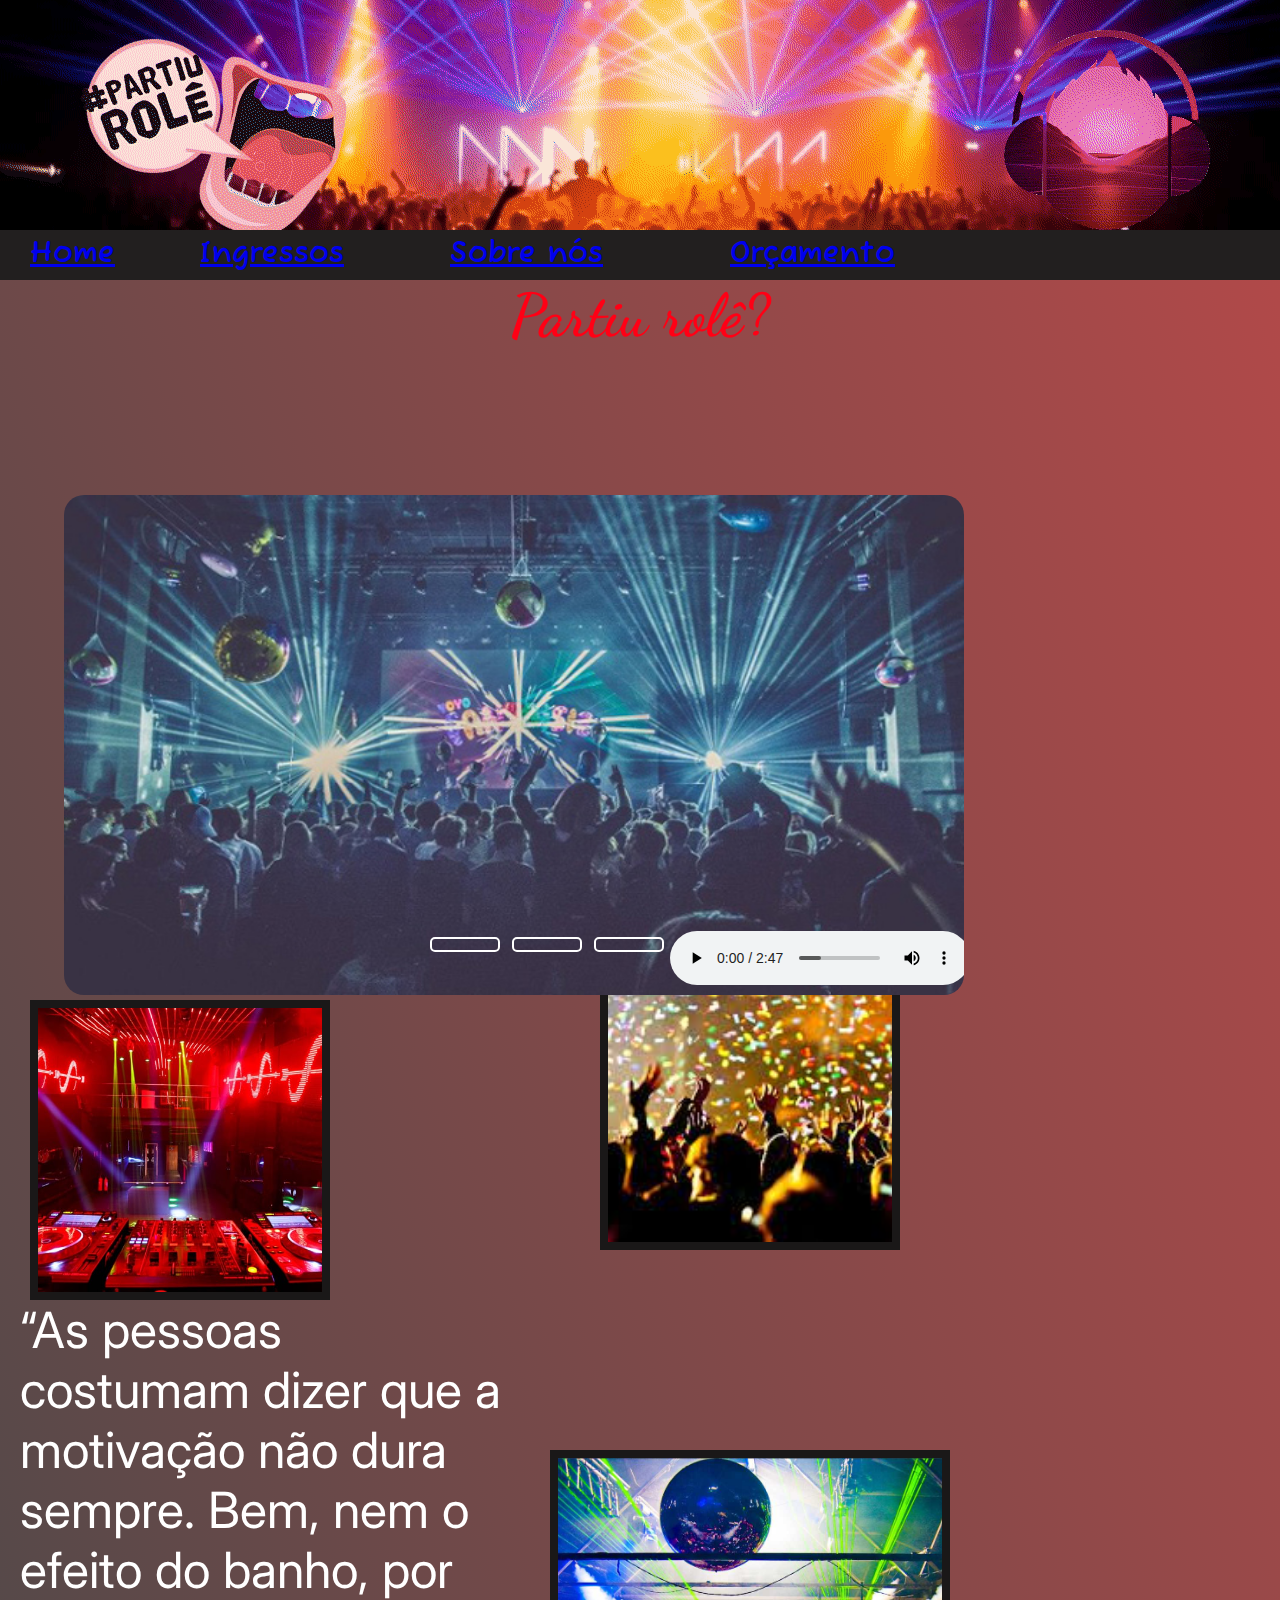
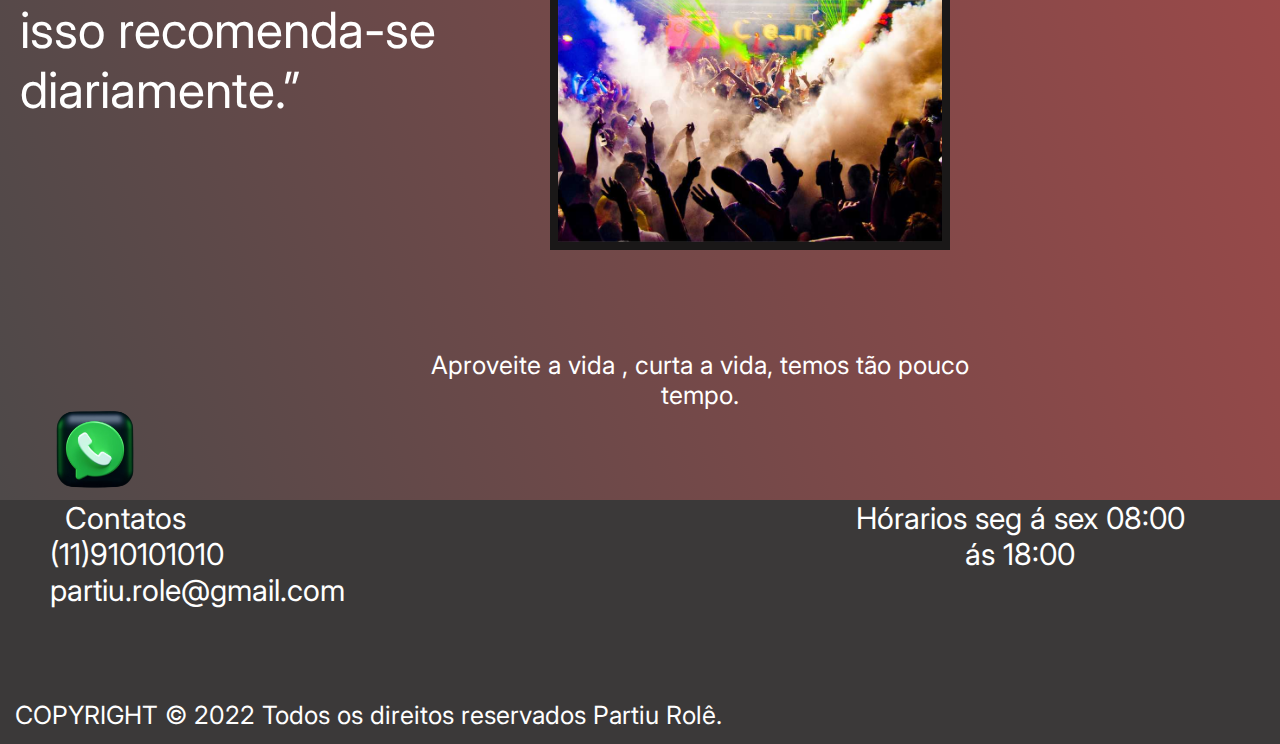
<file: index.html>
<!DOCTYPE html>
<html lang="pt-br">
    <head>
    <meta charset="UTF-8">
    <meta http-equiv="X-UA-Compatible" content="IE=edge">
    <meta name="viewport" content="width=device-width, initial-scale=1.0">


    <meta charset="UTF-8">
    <title>PARTIU ROLE? </title>
        <title>
        </title>
        <link rel="icon" 
              type="image/jpg" 
              href="./img/title.png" />
    
    <link href="https://fonts.googleapis.com/css?family=Fuzzy+Bubbles&display=swap" rel="stylesheet" />
    <link href="https://fonts.googleapis.com/css?family=Dancing+Script&display=swap" rel="stylesheet" />
    <link href="https://fonts.googleapis.com/css?family=Inter&display=swap" rel="stylesheet" />
    <link rel="stylesheet" type="text/css" href="home.css">
</head>

<body>
    <div class="fundo">
        <div class="logo"></div>
        <div class="barramenu"></div><span
         class="home"><a href="index.html">Home</a></span><span 
         class="ingressos"><a href="ingressos.html">Ingressos</a></span><span
            class="sobrenos"><a href="sobrenos.html">Sobre nós</a></span><span
             class="orcamentos"><a href="orcamentos.html">Orçamento</a></span>

        <div class="img1"></div>
        <div class="img2"></div><span class="titulo">Partiu rolê?</span><span class="texto1"> Aproveite a vida , curta a
            vida, temos tão pouco tempo.</span>
        <div class="img3"></div>
        <div class="partiurole"></div><span class="texto2">“As pessoas costumam dizer que a motivação não dura sempre. Bem,
            nem o efeito do banho, por isso recomenda-se diariamente.”</span>
        <div class="rodape"></div><span class="contato">Contatos
            (11)910101010
            partiu.role@gmail.com</span><span class="horario">Hórarios
            seg á sex
            08:00 ás 18:00</span><span class="copyright"> COPYRIGHT © 2022 Todos os direitos reservados Partiu Rolê.</span>
        <div class="zap"></div>

    </div>

        <div class="content">
            <div class="slides">
              <input type="radio" name="slide" id="slide1" checked>
              <input type="radio" name="slide" id="slide2">
              <input type="radio" name="slide" id="slide3">
    
              <div class="slide s1">
                  <img src="./img/balada4.jpeg" alt="balada">
    
              </div>
              <div class="slide">
                <img src="./img/balada2.png" alt="balada">
    
            </div>
            <div class="slide">
                <img src="./img/balada3.jpg" alt="balada">
     
            </div>
            </div>
          
        
          <div class="navigation">
              <label class="barra" for="slide1"></label>
              <label class="barra" for="slide2"></label>
              <label class="barra" for="slide3"></label>

              <audio controls>
                <source src="Alok & Sevenn - The Wall.mp3" 100% type="audio/mpeg" autoplay;>
              </audio>
    
    
          </div>
        </div>
</body>

</html> <br /><br />
</file>
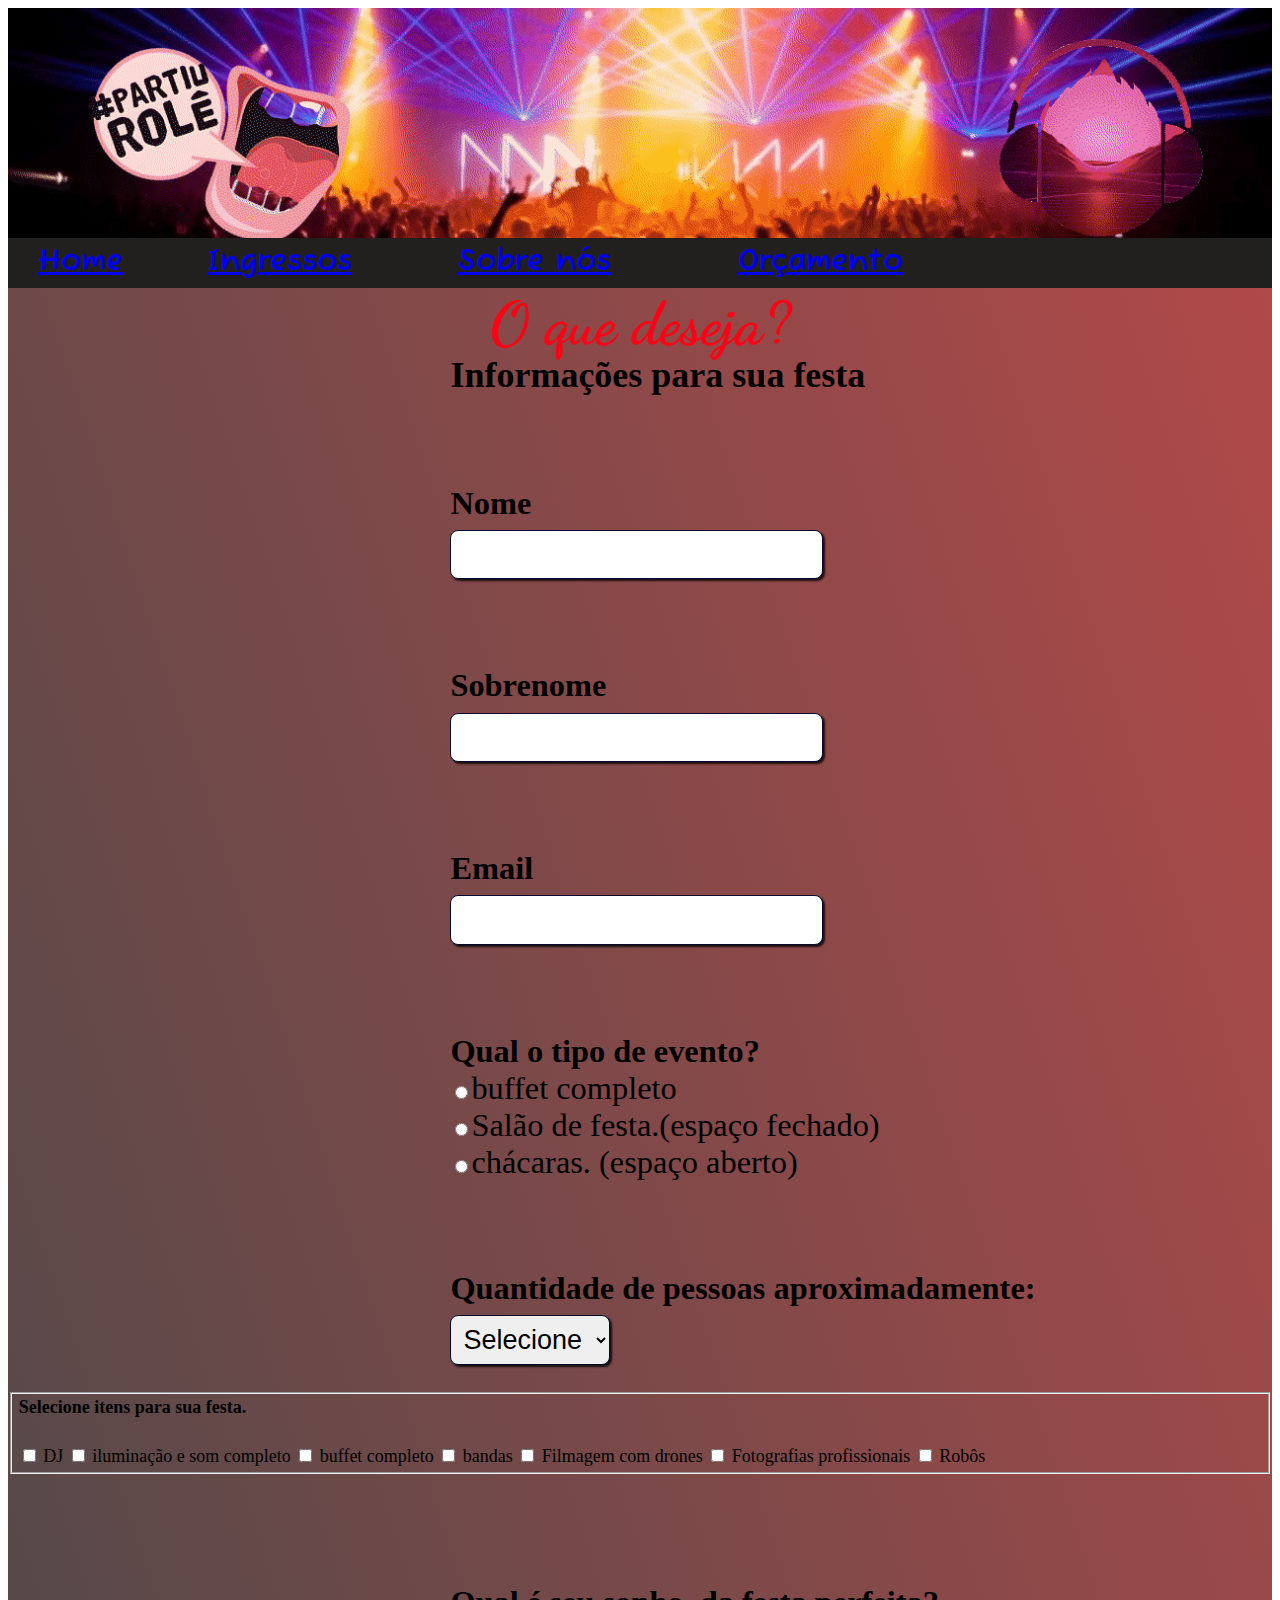
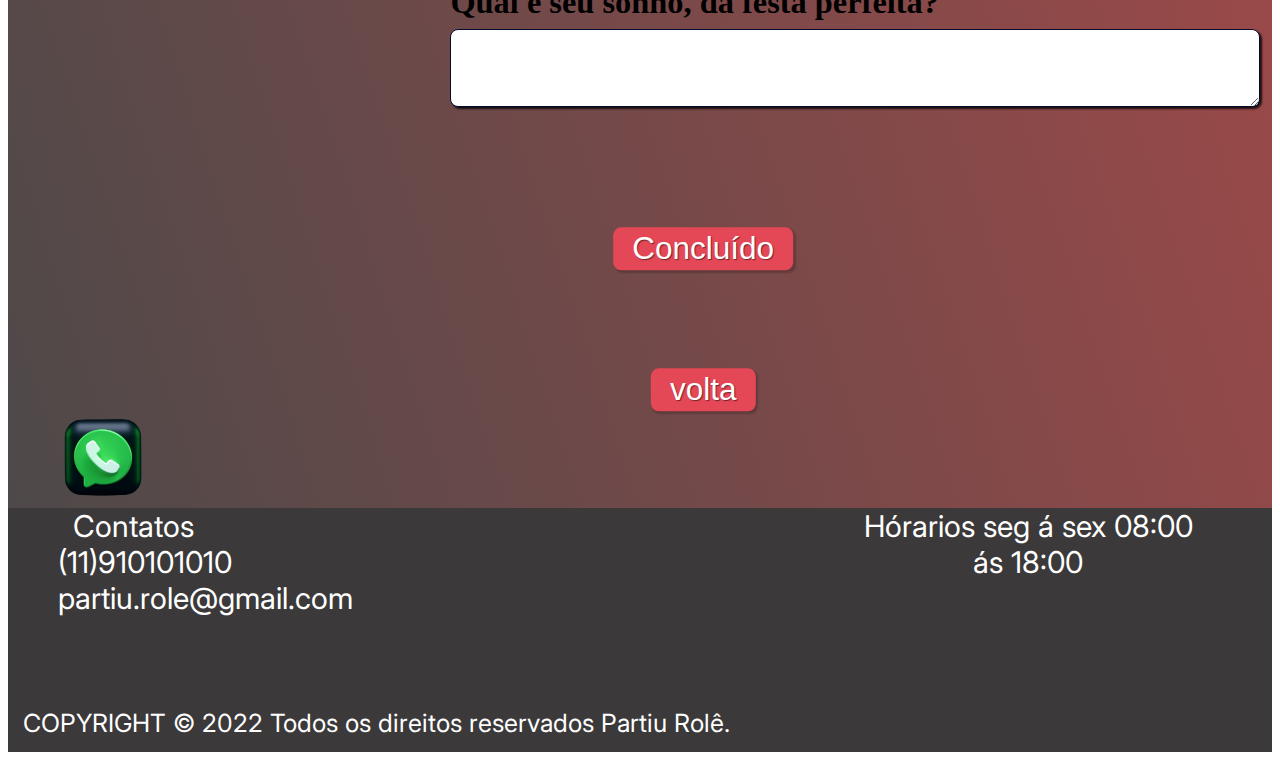
<file: orcamentos.html>
<!DOCTYPE html>
<html lang="pt-br">

<head>
    <meta charset="UTF-8">
    <meta http-equiv="X-UA-Compatible" content="IE=edge">
    <meta name="viewport" content="width=device-width, initial-scale=1.0">
    <title>ORÇAMENTO</title>
    <link rel="icon" 
              type="image/jpg" 
              href="./img/title.png" />
    <link href="https://fonts.googleapis.com/css?family=Fuzzy+Bubbles&display=swap" rel="stylesheet" />
    <link href="https://fonts.googleapis.com/css?family=Dancing+Script&display=swap" rel="stylesheet" />
    <link href="https://fonts.googleapis.com/css?family=Inter&display=swap" rel="stylesheet" />
    <link rel="stylesheet" type="text/css" href="orcamento.css">
</head>

<body>
    <div class="fundo">
        <div class="logo"></div>
        <div class="barramenu"></div><span
         class="home"><a href="index.html">Home</a></span><span 
         class="ingressos"><a href="ingressos.html">Ingressos</a></span><span
            class="sobrenos"><a href="sobrenos.html">Sobre nós</a></span><span
             class="orcamentos"><a href="orcamentos.html">Orçamento</a></span>
       <!--<div class="img1"></div>--> 
        <div class="img2"></div><span class="titulo">O que deseja?</span><span>
            
           <div class="content">
             <div class="slides">
               <input type="radio" name="radio" id="radio1">
               <input type="radio" name="radio" id="radio2">
               <input type="radio" name="radio" id="radio3">
             </div>
           </div>

           <div class="campo">
            <h1 id="titulo">Informações para sua festa</h1>
            
    </div>

    <form>
        
            <div class="campo">
                <label for="nome"><strong>Nome</strong></label>
                <input type="text" nome="nome" id="nome" required>
            </div>

            <div class="campo">
                <label for="sobrenome"><strong>Sobrenome</strong></label>
                <input type="text" nome="sobrenome" id="sobrenome" required>
            </div>
        

            <div class="campo">
                <label for="email"><strong>Email</strong></label>
                <input type="email" nome="email" id="email" required>
            </div>
            
            <div class="campo">
                <label><strong>Qual o tipo de evento?</strong></label>
                <label>
                        <input type="radio" nome="devweb" volue="frontend" >buffet completo
                </label>
                <label>
                    <input type="radio" nome="devweb" volue="backend">Salão de festa.(espaço fechado)
                </label>
                <label>
                    <input type="radio" nome="devweb" volue="fullstack">chácaras. (espaço aberto)
                </label>
            </div>

            <div class="campo">
                <label for="senioridade"><strong>Quantidade de pessoas aproximadamente:</strong></label>
                <select id="senioridade">
                        <option selected disabled volue=" ">Selecione</option>
                        <option>50 á 100</option>
                        <option>100 á 200</option>
                        <option>200 á 300</option>
                </select>
            </div>

            <fieldset class="grupo">
                <div id="check">
                    <label><strong>Selecione itens para sua festa.</strong></label><br><br>
                    <input type="checkbox" id="tecnologia1" nome="tecnologia1" volue="HTML">
                    <label for="tecnologia1">DJ</label>
                    <input type="checkbox" id="tecnologia2" nome="tecnologia2" volue="CSS">
                    <label for="tecnologia2">iluminação e som completo</label>
                    <input type="checkbox" id="tecnologia3" nome="tecnologia3" volue="Javascript">
                    <label for="tecnologia3">buffet completo</label>
                    <input type="checkbox" id="tecnologia4" nome="tecnologia4" volue="PHP">
                    <label for="tecnologia4">bandas</label>
                    <input type="checkbox" id="tecnologia5" nome="tecnologia5" volue="C#">
                    <label for="tecnologia5">Filmagem com drones</label>
                    <input type="checkbox" id="tecnologia6" nome="tecnologia6" volue="Python">
                    <label for="tecnologia6">Fotografias profissionais</label>
                    <input type="checkbox" id="tecnologia7" nome="tecnologia7" volue="Java">
                    <label for="tecnologia7">Robôs</label>
                </div>
            </fieldset>

            <div class="campo">
                <br>
                <label><strong> Qual é seu sonho, da festa perfeita?</strong></label>
                <textarea row="6" style="width: 30em" id="experiencia" nome="experiencia"></textarea>
            </div>
        
            <button class="botao1"  input type="button">Concluído</button>
    </form>
    <form>
        <a href="home.html">
            <button class="botao" input type="button">volta</button>
        </a>
    </form>



        <div class="img3"></div>
        <div class="partiurole"></div><span>
        <div class="rodape"></div><span class="contato">Contatos
            (11)910101010
            partiu.role@gmail.com</span><span class="horario">Hórarios
            seg á sex
            08:00 ás 18:00</span><span class="copyright"> COPYRIGHT © 2022 Todos os direitos reservados Partiu Rolê.</span>
        <div class="zap"></div>
    </div>
</body>

</html> <br /><br />
</file>
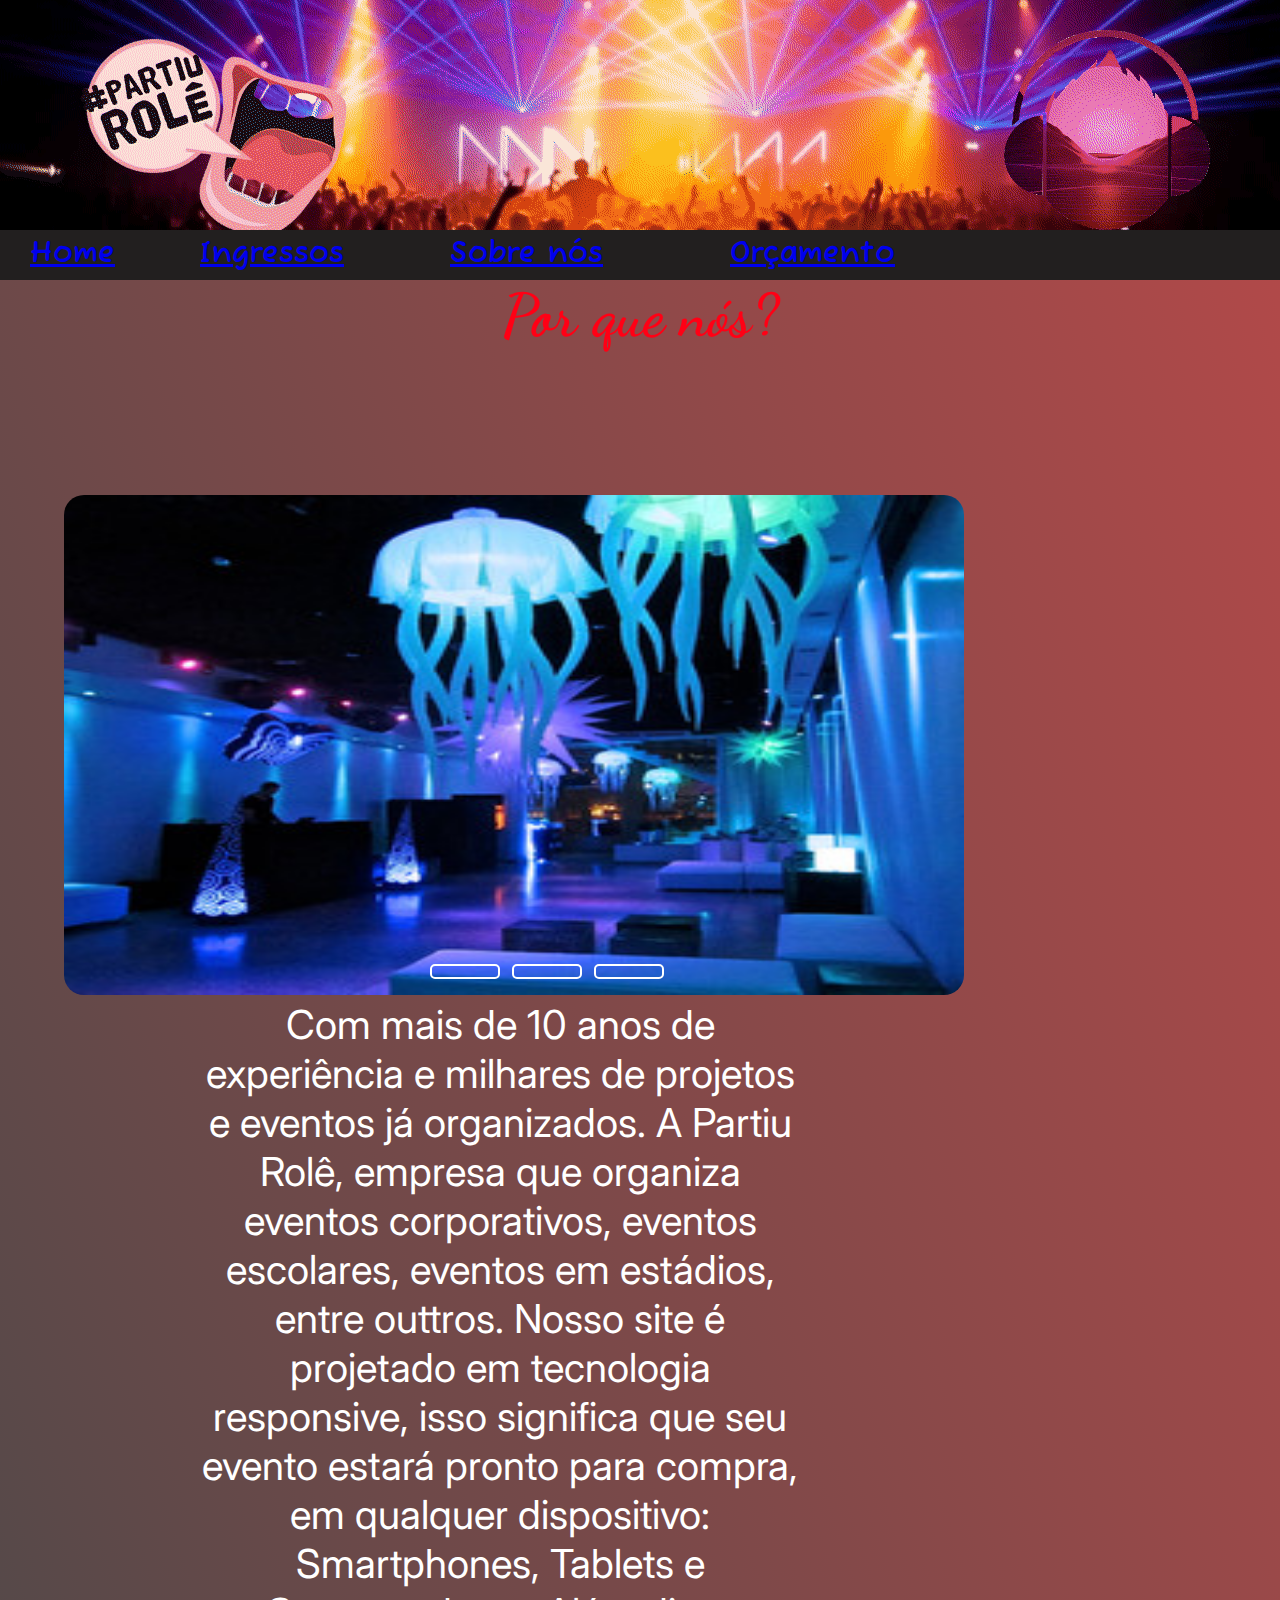
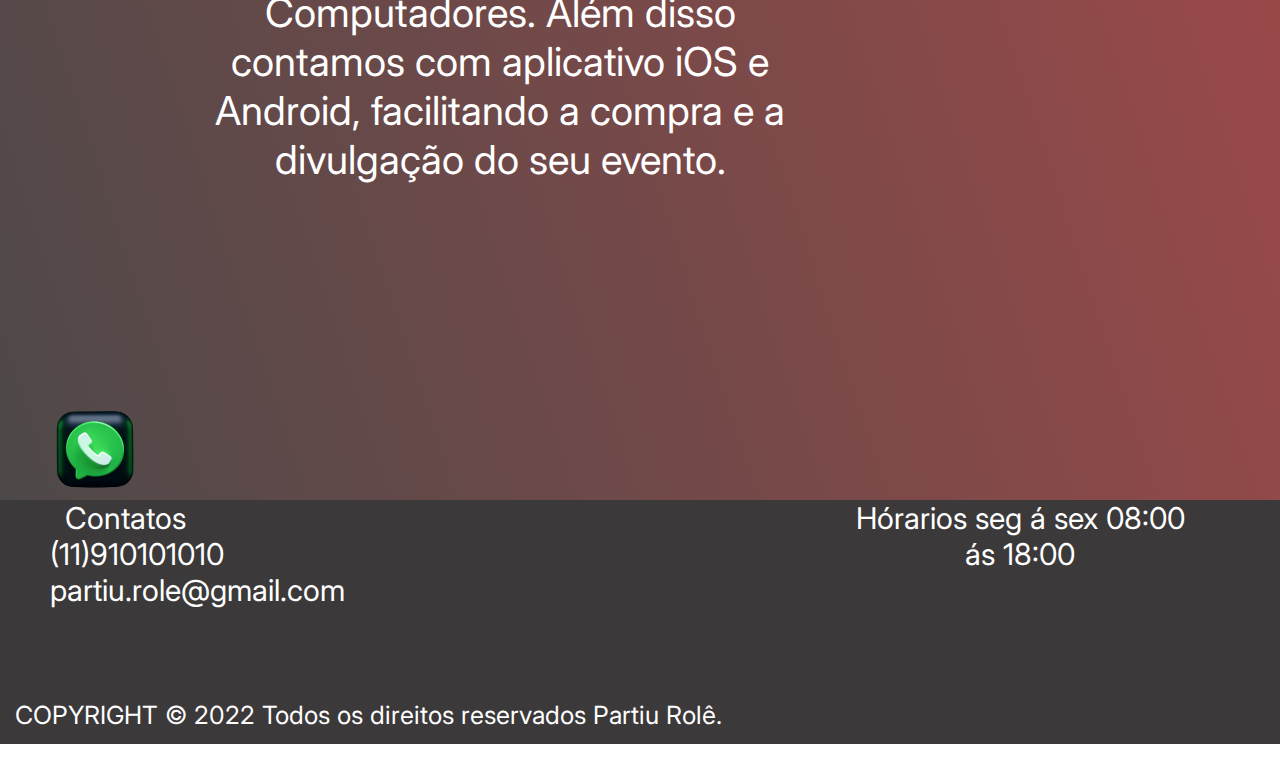
<file: sobrenos.html>
<!DOCTYPE html>
<html lang="pt-br">
    <head>
        <meta charset="UTF-8">
        <meta http-equiv="X-UA-Compatible" content="IE=edge">
        <meta name="viewport" content="width=device-width, initial-scale=1.0">

    <title>SOBRE NÒS </title>
    <link rel="icon" 
              type="image/jpg" 
              href="./img/title.png" />
              
    <link href="https://fonts.googleapis.com/css?family=Fuzzy+Bubbles&display=swap" rel="stylesheet" />
    <link href="https://fonts.googleapis.com/css?family=Dancing+Script&display=swap" rel="stylesheet" />
    <link href="https://fonts.googleapis.com/css?family=Inter&display=swap" rel="stylesheet" />
    <link rel="stylesheet" type="text/css" href="sobrenos.css">
</head>
    <div class="fundo">
        <div class="logo"></div>
        <div class="barramenu"></div><span
         class="home"><a href="index.html">Home</a></span><span 
         class="ingressos"><a href="ingressos.html">Ingressos</a></span><span
            class="sobrenos"><a href="sobrenos.html">Sobre nós</a></span><span
             class="orcamentos"><a href="orcamentos.html">Orçamento</a></span>
        <div class="img1"></div>
        <div class="img2"></div><span 
        class="titulo">Por que nós?</span><span
            class="texto">Com mais de 10 anos de experiência e milhares de projetos e eventos já organizados. A Partiu Rolê, empresa que organiza eventos corporativos, eventos escolares, eventos em estádios, entre outtros.

            Nosso site é projetado em tecnologia responsive, isso significa que seu evento estará pronto para compra, em qualquer dispositivo: Smartphones, Tablets e Computadores. Além disso contamos com aplicativo iOS e Android, facilitando a compra e a divulgação do seu evento.</span><span></span>
            
        <div class="img3"></div>
        <div class="partiurole"></div><span>
        <div class="rodape"></div><span class="contato">Contatos
            (11)910101010
            partiu.role@gmail.com</span><span class="horario">Hórarios
            seg á sex
            08:00 ás 18:00</span><span class="copyright"> COPYRIGHT © 2022 Todos os direitos reservados Partiu Rolê.</span>
        <div class="zap"></div>
    </div>

    <body>
        <div class="content">
            <div class="slides">
              <input type="radio" name="slide" id="slide1" checked>
              <input type="radio" name="slide" id="slide2">
              <input type="radio" name="slide" id="slide3">
    
              <div class="slide s1">
                  <img src="./img/salao.jpg" alt="balada">
    
              </div>
              <div class="slide">
                <img src="./img/salao1.jpg" alt="balada">
    
            </div>
            <div class="slide">
                <img src="./img/salao2.jpg" alt="balada">
     
            </div>
            </div>
          
        
          <div class="navigation">
              <label class="barra" for="slide1"></label>
              <label class="barra" for="slide2"></label>
              <label class="barra" for="slide3"></label>
    
    
          </div>
        </div>

   
    

</body>



</html> <br /><br />
</file>
<file: home.css>
* {
    box-sizing: border-box;
}

body {
    font-size: 9px;
}

.fundo {
    width: 100%;
    height: 2344px;
    background: linear-gradient(72deg, #4e4949 4%, #b14949 96%);
    opacity: 1;
    position: absolute;
    top: 0px;
    left: 0px;
    overflow: hidden;
}


.logo {
    width: 100%;
    height: 230px;
    background: url("./img/baladagif2.gif");
    background-repeat: no-repeat;
    background-position: center center;
    background-size: cover;
    opacity: 1;
    position: absolute;
    top: 0px;
    left: 0px;
    overflow: hidden;
}

.barramenu {
    width: 100%;
    height: 50px;
    background: rgba(34, 31, 31, 1);
    opacity: 1;
    position: absolute;
    top: 230px;
    left: 0px;
    overflow: hidden;
}

.home {
    width: 200px;
    color: rgba(255, 255, 255, 1);
    position: absolute;
    top: 235px;
    left: 30px;
    font-family: Fuzzy Bubbles;
    font-weight: Bold;
    font-size: 30px;
    opacity: 1;
    text-align: left;
}

.ingressos {
    width: 200px;
    color: rgba(255, 255, 255, 1);
    position: absolute;
    top: 235px;
    left: 200px;
    font-family: Fuzzy Bubbles;
    font-weight: Bold;
    font-size: 30px;
    opacity: 1;
    text-align: left;
}

.sobrenos {
    width: 291px;
    color: rgba(255, 255, 255, 1);
    position: absolute;
    top: 235px;
    left: 450px;
    font-family: Fuzzy Bubbles;
    font-weight: Bold;
    font-size: 30px;
    opacity: 1;
    text-align: left;
}

.orcamentos {
    width: 233px;
    color: rgba(255, 255, 255, 1);
    position: absolute;
    top: 235px;
    left: 730px;
    font-family: Fuzzy Bubbles;
    font-weight: Bold;
    font-size: 30px;
    opacity: 1;
    text-align: left;
}

.img1 {
    width: 300px;
    height: 300px;
    background: url("./img/home1.jpg");
    background-repeat: no-repeat;
    background-position: center center;
    background-size: cover;
    border: 8px solid rgb(26, 24, 24);
    opacity: 1;
    position: absolute;
    top: 1000px;
    left: 30px;
    overflow: hidden;
}

.img2 {
    width: 400px;
    height: 400px;
    background: url("./img/home2.jpg");
    background-repeat: no-repeat;
    background-position: center center;
    border: 8px solid rgb(26, 24, 24);
    background-size: cover;
    opacity: 2;
    position: absolute;
    top: 1450px;
    left: 550px;
    overflow: hidden;
}

.titulo {
    width: 100%;
    color: rgb(255, 0, 21);
    position: absolute;
    top: 280px;
    left: 0px;
    font-family: Dancing Script;
    font-weight: Bold;
    font-size: 60px;
    opacity: 1;
    text-align: center;
}

.texto1 {
    width: 600px;
    color: rgba(255, 255, 255, 1);
    position: absolute;
    top: 1950px;
    left: 400px;
    font-family: Inter;
    font-weight: Extra Bold;
    font-size: 25px;
    opacity: 1;
    text-align: center;
}

.img3 {
    width: 300px;
    height: 300px;
    background: url("./img/home3.jpg");
    background-repeat: no-repeat;
    background-position: center center;
    border: 8px solid rgb(26, 24, 24);
    background-size: cover;
    opacity: 1;
    position: absolute;
    top: 950px;
    left: 600px;
    overflow: hidden;
}

/*
.partiurole {
    width: 250px;
    height: 200px;
    background: url("../img/partiu_role2.png");
    background-repeat: no-repeat;
    background-position: center center;
    background-size: cover;
    opacity: 1;
    position: absolute;
    top: 0px;
    left: 0px;
    overflow: hidden;
}
*/

.texto2 {
    width: 500px;
    color: rgba(255, 255, 255, 1);
    position: absolute;
    top: 1300px;
    left: 20px;
    font-family: Inter;
    font-weight: Extra Bold;
    font-size: 50px;
    opacity: 1;
    text-align: left;
    
}

.rodape {
    width: 100%;
    height: 346px;
    background: rgba(59, 57, 57, 1);
    opacity: 1;
    position: absolute;
    top: 2100px;
    left: 0px;
    overflow: hidden;
}

.contato {
    width: 150px;
    color: rgba(255, 255, 255, 1);
    position: absolute;
    top: 2100px;
    left: 50px;
    font-family: Inter;
    font-weight: Regular;
    font-size: 30px;
    opacity: 1;
    text-align: center;
}

.horario {
    width: 340px;
    color: rgba(255, 255, 255, 1);
    position: absolute;
    top: 2100px;
    left: 850px;
    font-family: Inter;
    font-weight: Regular;
    font-size: 30px;
    opacity: 1;
    text-align: center;
}

.copyright {
    width: 100%;
    color: rgba(255, 255, 255, 1);
    position: absolute;
    top: 2300px;
    left: 15px;
    font-family: Inter;
    font-weight: Regular;
    font-size: 25px;
    opacity: 1;
    text-align: left;
}

.zap {
    width: 90px;
    height: 100px;
    background: url("./img/zap.png");
    background-repeat: no-repeat;
    background-position: center center;
    background-size: cover;
    opacity: 1;
    position: absolute;
    top: 2000px;
    left: 50px;
    overflow: hidden;
}
/* carousel*/
body {
    margin:0;
    padding:0;
    height: 100px;
    width:100vw;
}

.content{
    height:500px;
    width:900px;
    border-radius: 20px;
    overflow: hidden;
    position: absolute;
    top:55%;
    left: 5%;
    
}

.navigation{
    position: absolute;
    bottom: 10px;
    left: 40%;
    display: flex;
}

.barra{
    width: 70px;
    height:15px;
    border: 2px solid #fff;
    margin: 6px;
    border-radius: 5px;
    cursor: pointer;
    transition: .7s;
}

.barra:hover{
    background: #fff;

}

input{
    display:none;
}

.slides {
   display: flex;
   width:500%;
   height:100%;
}

.slide{
    width: 20%;
    transition: .7s;

}

.slide img{
    width:100%;
    height:100%;
}

#slide1:checked ~ .s1 {
    margin-left: 0;
}

#slide2:checked ~ .s1 {
    margin-left: -20%;
}

#slide3:checked ~ .s1 {
    margin-left: -40%;
}

.audio{
    width:100%;
    
}
</file>
<file: orcamento.css>
* {
    box-sizing: border-box;
}

body {
    font-size: 9px;
}

.fundo {
    width: 100%;
    height: 2344px;
    background: linear-gradient(72deg, #4e4949 4%, #b14949 96%);
    opacity: 1;
    position: relative;
    top: 0px;
    left: 0px;
    overflow: hidden;
}


.logo {
    width: 100%;
    height: 230px;
    background: url("./img/baladagif2.gif");
    background-repeat: no-repeat;
    background-position: center center;
    background-size: cover;
    opacity: 1;
    position: relative;
    top: 0px;
    left: 0px;
    overflow: hidden;
}

.barramenu {
    width: 100%;
    height: 50px;
    background: rgba(34, 31, 31, 1);
    opacity: 1;
    position: absolute;
    top: 230px;
    left: 0px;
    overflow: hidden;
}

.home {
    width: 200px;
    color: rgba(255, 255, 255, 1);
    position: absolute;
    top: 235px;
    left: 30px;
    font-family: Fuzzy Bubbles;
    font-weight: Bold;
    font-size: 30px;
    opacity: 1;
    text-align: left;
}

.ingressos {
    width: 200px;
    color: rgba(255, 255, 255, 1);
    position: absolute;
    top: 235px;
    left: 200px;
    font-family: Fuzzy Bubbles;
    font-weight: Bold;
    font-size: 30px;
    opacity: 1;
    text-align: left;
}

.sobrenos {
    width: 291px;
    color: rgba(255, 255, 255, 1);
    position: absolute;
    top: 235px;
    left: 450px;
    font-family: Fuzzy Bubbles;
    font-weight: Bold;
    font-size: 30px;
    opacity: 1;
    text-align: left;
}

.orcamentos {
    width: 233px;
    color: rgba(255, 255, 255, 1);
    position: absolute;
    top: 235px;
    left: 730px;
    font-family: Fuzzy Bubbles;
    font-weight: Bold;
    font-size: 30px;
    opacity: 1;
    text-align: left;
}

/*.img1 {
    width: 400px;
    height: 400px;
    background: url("../img/pariu\ role\ 4.jpg");
    background-repeat: no-repeat;
    background-position: center center;
    background-size: cover;
    opacity: 1;
    position: absolute;
    top: 800px;
    left: 30px;
    overflow: hidden;
}
*/


.titulo {
    width: 100%;
    color: rgb(255, 0, 21);
    position: absolute;
    top: 280px;
    left: 0px;
    font-family: Dancing Script;
    font-weight: Bold;
    font-size: 60px;
    opacity: 1;
    text-align: center;
}

.texto1 {
    width: 600px;
    color: rgba(255, 255, 255, 1);
    position: absolute;
    top: 580px;
    left: 300px;
    font-family: Inter;
    font-weight: Extra Bold;
    font-size: 30px;
    opacity: 1;
    text-align: center;
}


/*
.partiurole {
    width: 250px;
    height: 200px;
    background: url("../img/partiu_role2.png");
    background-repeat: no-repeat;
    background-position: center center;
    background-size: cover;
    opacity: 1;
    position: absolute;
    top: 0px;
    left: 0px;
    overflow: hidden;
}
*/


.texto2 {
    width: 500px;
    color: rgba(255, 255, 255, 1);
    position: absolute;
    top: 1300px;
    left: 20px;
    font-family: Inter;
    font-weight: Extra Bold;
    font-size: 50px;
    opacity: 1;
    text-align: left;
}

.rodape {
    width: 100%;
    height: 346px;
    background: rgba(59, 57, 57, 1);
    opacity: 1;
    position: absolute;
    top: 2100px;
    left: 0px;
    overflow: hidden;
}

.contato {
    width: 150px;
    color: rgba(255, 255, 255, 1);
    position: absolute;
    top: 2100px;
    left: 50px;
    font-family: Inter;
    font-weight: Regular;
    font-size: 30px;
    opacity: 1;
    text-align: center;
}

.horario {
    width: 340px;
    color: rgba(255, 255, 255, 1);
    position: absolute;
    top: 2100px;
    left: 850px;
    font-family: Inter;
    font-weight: Regular;
    font-size: 30px;
    opacity: 1;
    text-align: center;
}

.copyright {
    width: 100%;
    color: rgba(255, 255, 255, 1);
    position: absolute;
    top: 2300px;
    left: 15px;
    font-family: Inter;
    font-weight: Regular;
    font-size: 25px;
    opacity: 1;
    text-align: left;
}

.zap {
    width: 90px;
    height: 100px;
    background: url("./img/zap.png");
    background-repeat: no-repeat;
    background-position: center center;
    background-size: cover;
    opacity: 1;
    position: absolute;
    top: 2000px;
    left: 50px;
    overflow: hidden;
}


input, select, textarea, button{
    font-size: 1.5em;
    border-radius: 8px;
    margin-right: 3 ;  /**/
    margin-left: 39 ;
    margin-top: 1%;
}

.campo{
    font-size: 2em;
    margin-bottom: 1.5em;
    margin-left: 35%;   /**/
    margin-top:7%;
}

.campo label{
    font-size: 1.8em;
    margin-bottom: 0em;
    color: #000000;
    display:block
}

fieldset.campo .grupo{
    float:left;
    margin-left: 56em;
}

.campo input[type="text"], .campo input[type="email"], .campo select, .campo textarea{
    padding: 0.3em;
    border: 1.5px solid #050a2f;
    box-shadow: 2px 2px 2px rgba(0, 0, 0, 0.8);
    display: block;
    margin-left: 0%;  /**/

}


.campo select option{
    padding-right: 1em;
}

.campo input:focus, .campo select:focus, .campo textarea:focus{
    background: #afafae;
    
}

.botao1{
    font-size: 3.5em;
    background: rgba(228, 71, 85, 1);
    border: 0;
    margin-bottom: 1em;
    color: #ffffff;
    padding: 0.1em 0.6em;
    box-shadow: 2px 2px 2px rgba(0, 0, 0, 0.2);
    text-shadow: 1px 1px 1px rgba(0, 0, 0, 0.5);
    position: absolute;
    top: 78%;
    left: 55%;  /**/
    margin-right:  -50%;
    transform: translate(-50%, -50%);
}

.botao1:hover{
    background: #ccbbff;
    box-shadow: inset 2px 2px 2px rgba(0, 0, 0, 0.2);
    text-shadow: none;
}

.botao1, select{
    cursor: pointer;
}
.botao:hover{
    background: #ccbbff;
    box-shadow: inset 2px 2px 2px rgba(0, 0, 0, 0.2);
    text-shadow: none;
}

.botao, select{
    cursor: pointer;
}

#check{
    font-size:2em;
    display: inline-block;
}
.botao{
    font-size: 3.5em;
    background: rgba(228, 71, 85, 1);
    border: 0;
    margin-bottom: 1em;
    color: #ffffff;
    padding: 0.1em 0.6em;
    box-shadow: 2px 2px 2px rgba(0, 0, 0, 0.2);
    text-shadow: 1px 1px 1px rgba(0, 0, 0, 0.5);
    position: absolute;
    top: 84%;
    left: 55%;  
    margin-right:  -50%;
    transform: translate(-50%, -50%);
}
</file>
<file: sobrenos.css>
* {
    box-sizing: border-box;
}

body {
    font-size: 9px;
}

.fundo {
    width: 100%;
    height: 2344px;
    background: linear-gradient(72deg, #4e4949 4%, #b14949 96%);
    opacity: 1;
    position: relative;
    top: 0px;
    left: 0px;
    overflow: hidden;
}


.logo {
    width: 100%;
    height: 230px;
    background: url("./img/baladagif2.gif");
    background-repeat: no-repeat;
    background-position: center center;
    background-size: cover;
    opacity: 1;
    position: relative;
    top: 0px;
    left: 0px;
    overflow: hidden;
}

.barramenu {
    width: 100%;
    height: 50px;
    background: rgba(34, 31, 31, 1);
    opacity: 1;
    position: absolute;
    top: 230px;
    left: 0px;
    overflow: hidden;
}

.home {
    width: 200px;
    color: rgba(255, 255, 255, 1);
    position: absolute;
    top: 235px;
    left: 30px;
    font-family: Fuzzy Bubbles;
    font-weight: Bold;
    font-size: 30px;
    opacity: 1;
    text-align: left;
}

.ingressos {
    width: 200px;
    color: rgba(255, 255, 255, 1);
    position: absolute;
    top: 235px;
    left: 200px;
    font-family: Fuzzy Bubbles;
    font-weight: Bold;
    font-size: 30px;
    opacity: 1;
    text-align: left;
}

.sobrenos {
    width: 291px;
    color: rgba(255, 255, 255, 1);
    position: absolute;
    top: 235px;
    left: 450px;
    font-family: Fuzzy Bubbles;
    font-weight: Bold;
    font-size: 30px;
    opacity: 1;
    text-align: left;
}

.orcamentos {
    width: 233px;
    color: rgba(255, 255, 255, 1);
    position: absolute;
    top: 235px;
    left: 730px;
    font-family: Fuzzy Bubbles;
    font-weight: Bold;
    font-size: 30px;
    opacity: 1;
    text-align: left;
}

/*.img1 {
    width: 700px;
    height: 300px;
    background: url("../img/partiu_role.jpg");
    background-repeat: no-repeat;
    background-position: center center;
    background-size: cover;
    opacity: 1;
    position: absolute;
    top: 900px;
    left: 30px;
    overflow: hidden;
}
*/

.titulo {
    width: 100%;
    color: rgb(255, 0, 21);
    position: absolute;
    top: 280px;
    left: 0px;
    font-family: Dancing Script;
    font-weight: Bold;
    font-size: 60px;
    opacity: 1;
    text-align: center;
}

.texto {
    width: 600px;
    color: rgba(255, 255, 255, 1);
    position: absolute;
    top: 1000px;
    left: 200px;
    font-family: Inter;
    font-weight: Extra Bold;
    font-size: 40px;
    opacity: 1;
    text-align: center;
}


/*
.partiurole {
    width: 250px;
    height: 200px;
    background: url("../img/partiu_role2.png");
    background-repeat: no-repeat;
    background-position: center center;
    background-size: cover;
    opacity: 1;
    position: absolute;
    top: 0px;
    left: 0px;
    overflow: hidden;
}
*/

.texto2 {
    width: 500px;
    color: rgba(255, 255, 255, 1);
    position: absolute;
    top: 1300px;
    left: 20px;
    font-family: Inter;
    font-weight: Extra Bold;
    font-size: 50px;
    opacity: 1;
    text-align: left;
}

.rodape {
    width: 100%;
    height: 346px;
    background: rgba(59, 57, 57, 1);
    opacity: 1;
    position: absolute;
    top: 2100px;
    left: 0px;
    overflow: hidden;
}

.contato {
    width: 150px;
    color: rgba(255, 255, 255, 1);
    position: absolute;
    top: 2100px;
    left: 50px;
    font-family: Inter;
    font-weight: Regular;
    font-size: 30px;
    opacity: 1;
    text-align: center;
}

.horario {
    width: 340px;
    color: rgba(255, 255, 255, 1);
    position: absolute;
    top: 2100px;
    left: 850px;
    font-family: Inter;
    font-weight: Regular;
    font-size: 30px;
    opacity: 1;
    text-align: center;
}

.copyright {
    width: 100%;
    color: rgba(255, 255, 255, 1);
    position: absolute;
    top: 2300px;
    left: 15px;
    font-family: Inter;
    font-weight: Regular;
    font-size: 25px;
    opacity: 1;
    text-align: left;
}

.zap {
    width: 90px;
    height: 100px;
    background: url("./img/zap.png");
    background-repeat: no-repeat;
    background-position: center center;
    background-size: cover;
    opacity: 1;
    position: absolute;
    top: 2000px;
    left: 50px;
    overflow: hidden;
}
/* carousel*/
body {
    margin:0;
    padding:0;
    height: 100px;
    width:100vw;
}

.content{
    height:500px;
    width:900px;
    border-radius: 20px;
    overflow: hidden;
    position: absolute;
    top:55%;
    left: 5%;
    
}

.navigation{
    position: absolute;
    bottom: 10px;
    left: 40%;
    display: flex;
}

.barra{
    width: 70px;
    height:15px;
    border: 2px solid #fff;
    margin: 6px;
    border-radius: 5px;
    cursor: pointer;
    transition: .7s;
}

.barra:hover{
    background: #fff;

}

input{
    display:none;
}

.slides {
   display: flex;
   width:500%;
   height:100%;
}

.slide{
    width: 20%;
    transition: .7s;

}

.slide img{
    width:100%;
    height:100%;
}

#slide1:checked ~ .s1 {
    margin-left: 0;
}

#slide2:checked ~ .s1 {
    margin-left: -20%;
}

#slide3:checked ~ .s1 {
    margin-left: -40%;
}
</file>
